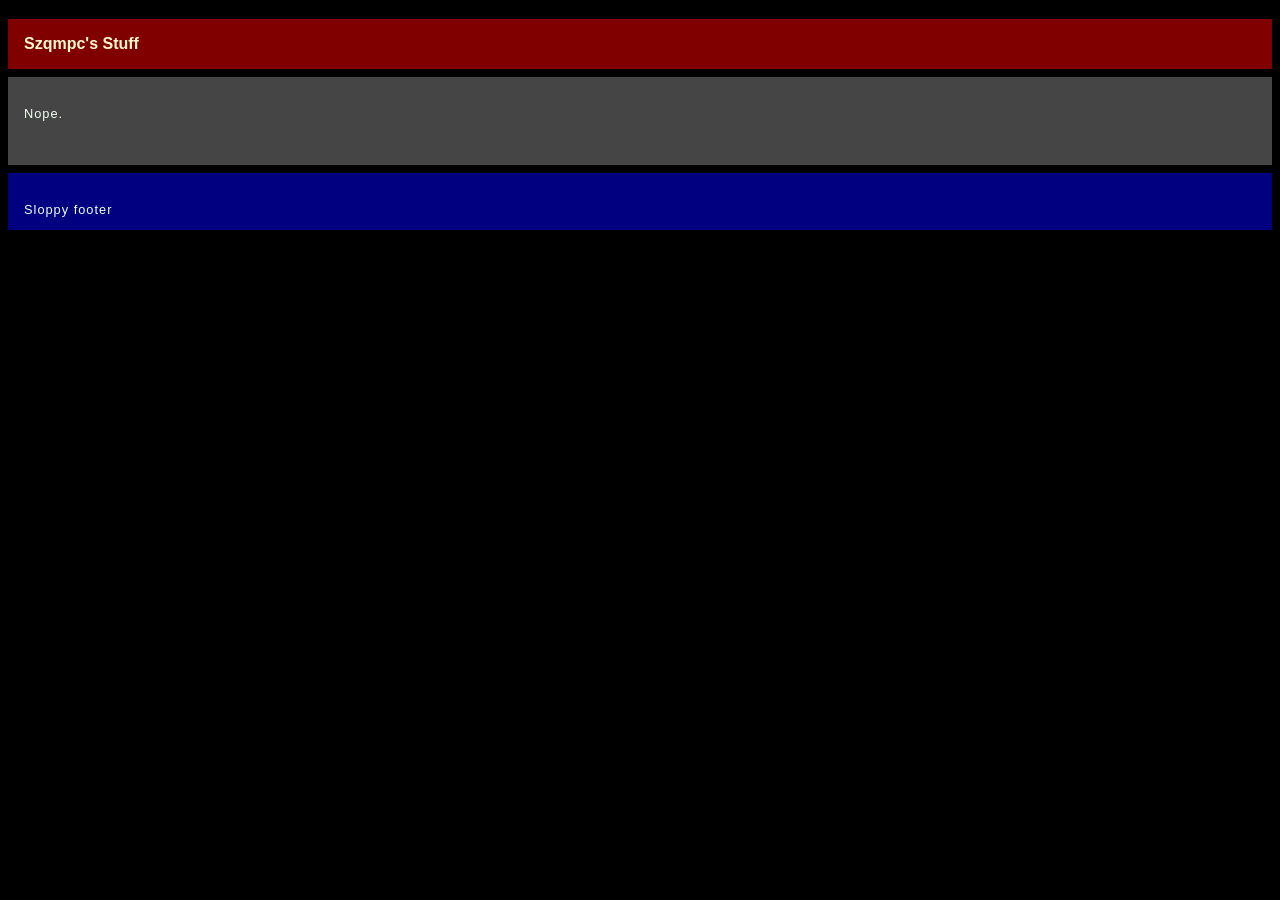
<file: index.html>
<!doctype html>
<html lang="en-US">
  <head>
    <meta charset="utf-8" >
    <meta name="viewport, google-site-verification" content="width=device-width, initial-scale=1.0, yHlW-XsugWlTMA-bYyaQaUqoitXDiCWr9lEStkQ6_oQ" >
    <title>scam?</title>
    <link href="style.css" rel="stylesheet" >
  </head>
  <body>
  <div class="m3">
    <h1>Szqmpc's Stuff</h1>
    <div class="m2">
  <!--    <div class="m1" style="background: navy; border: 1px solid darkblue; padding: 1em 1em 1em 1em; min-width: 30ch;
       margin-top: 1em;">
	<p>Collection of links and other reference info </p>
	</div>
    -->
      <div class="m1" style="padding-bottom: 2em;">

	<p> Nope. </p>
      </div>
     
    </div>

   	<div class="m2" style="background-color: navy; margin-top: 0.5em;">
	<div class="m1">
	
  	<p> Sloppy footer </p>
	</div>
	</div>
	
  </div>
  </body>
</html>
</file>
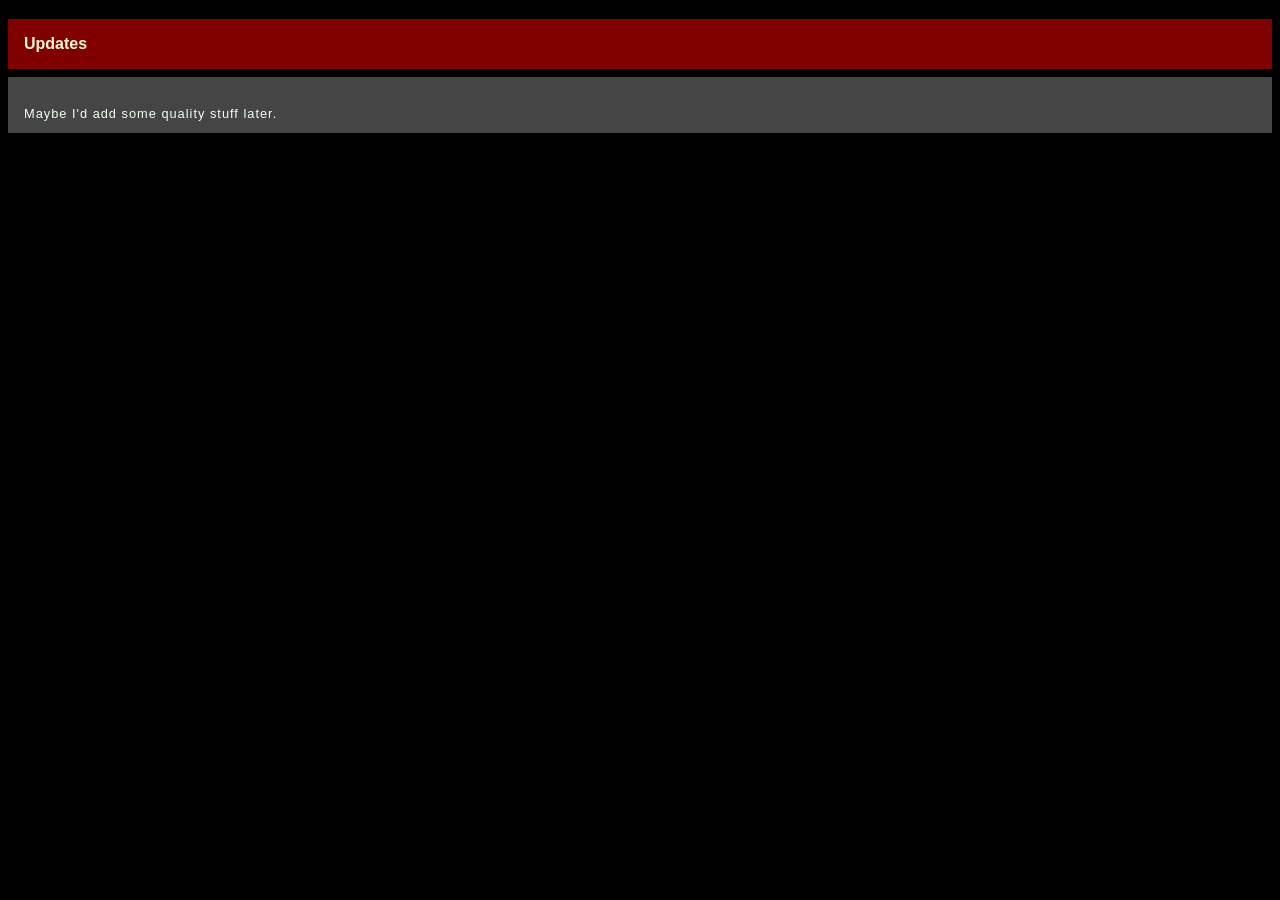
<file: updates.html>
<!doctype html>
<html lang="en-US">
  <head>
    <meta charset="utf-8" >
    <meta name="viewport, google-site-verification" content="width=device-width, initial-scale=1.0, yHlW-XsugWlTMA-bYyaQaUqoitXDiCWr9lEStkQ6_oQ" >
    <title>scam?</title>
    <link href="style.css" rel="stylesheet" >
  </head>
  <body>
  <div class="m3">
    <h1>Updates</h1>
    <div class="m2">
      <div class="m1">
	
	<p>Maybe I'd add some quality stuff later.</p>
	
      </div>
     
    </div>
   </div>
  </body>
</html>
</file>
<file: style.css>
html {
    font-family: "Verdana", sans-serif;
    background-color: black;
}

h1 {
    font-size: 1rem;
    background-color: maroon;
    color: lemonchiffon;
    padding: 1em;
    margin-bottom: 0.5em;
}

p, li {
    letter-spacing: 1px;
    font-size: 0.8rem;
    color: honeydew;
}

.m3 {
    display: grid;
    
}

.m2 {
    display: flex;   
    background-color: #454545;
}

.m1 {
    padding: 1em 1em 0em 1em;
    max-width: 65ch;
}    	    
    

body {
    
    
    padding: 0em;
    
}

img {
  	
  margin: 0% auto; 
}

a {
  color: yellow;
}

code {
    font-family: "Lucida Console", monospace;
    font-size: 0.8rem;
}

pre {
    font-family: "Lucida Console", monospace;
    font-size: 0.8rem;
    padding: 1em;
    background-color: teal;
}


@media (20em <= width <= 40em) {
  .container {
    margin: 0em;    
    width: fit-content; 
  }
}
</file>
